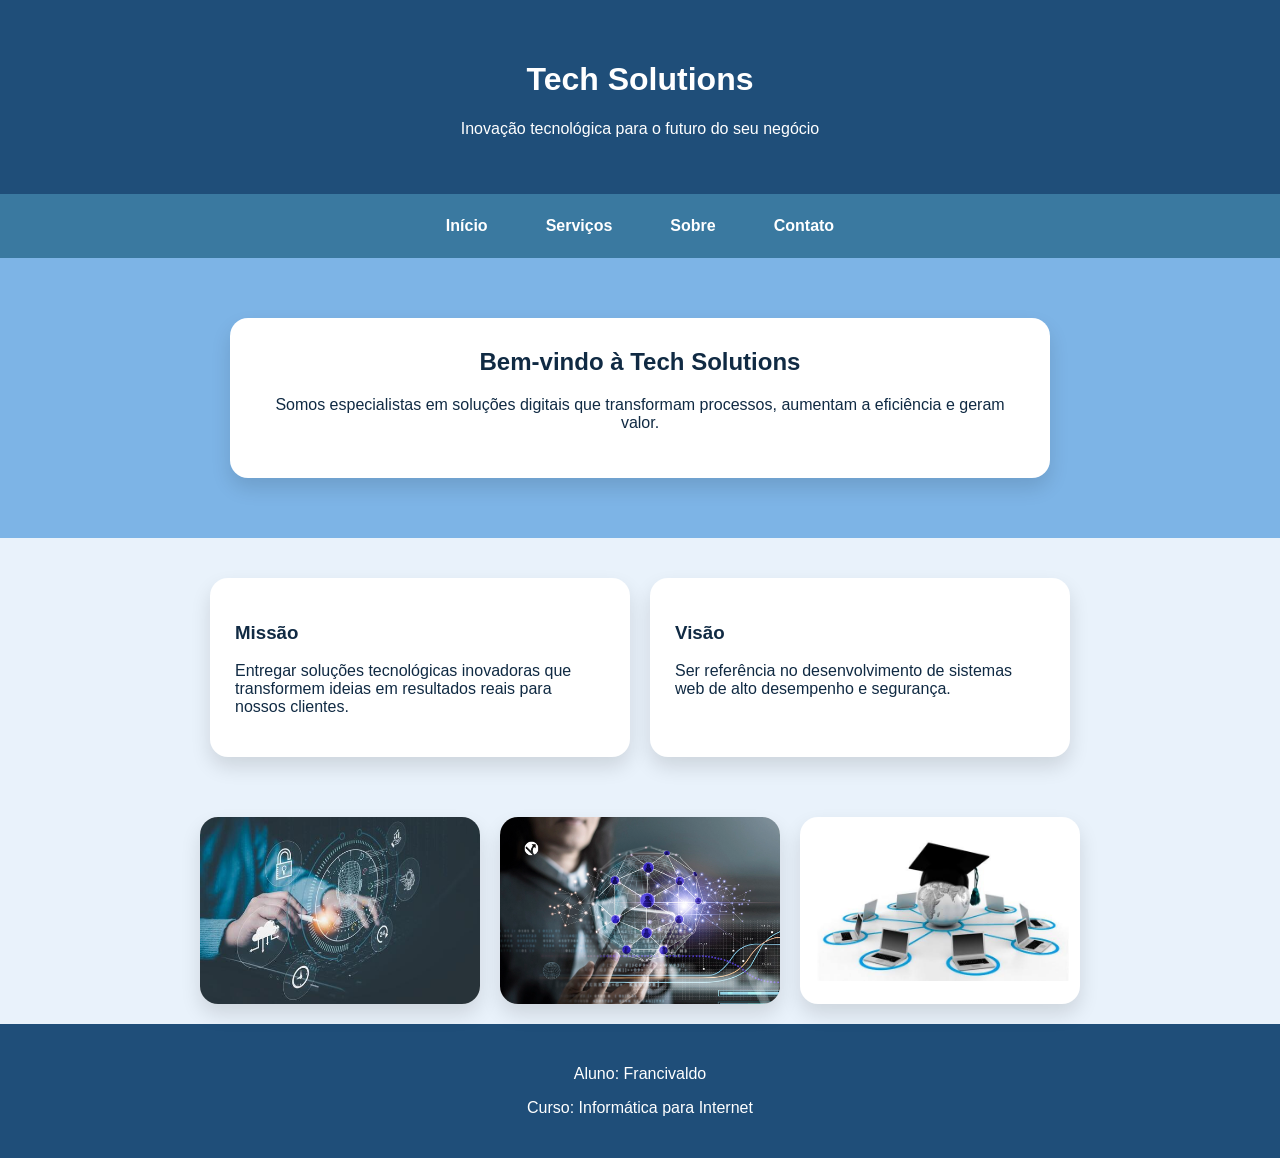
<file: index.html>
<!DOCTYPE html>
<html lang="pt-BR">
<head>
    <meta charset="UTF-8">
    <meta name="viewport" content="width=device-width, initial-scale=1.0">
    <title>Tech Solutions</title>
    <link rel="stylesheet" href="/css/style.css">
</head>
<body>
    <!-- Área do cabeçalho com nome e slogan -->
    <div class="header">
        <div class="header-content">
            <h1>Tech Solutions</h1>
            <p>Inovação tecnológica para o futuro do seu negócio</p>
        </div>
    </div>

    <!-- Menu de navegação centralizado -->
    <div class="navigation">
        <div class="nav-links">
            <a href="index.html">Início</a>
            <a href="servico.html">Serviços</a>
            <a href="sobre.html">Sobre</a>
            <a href="contato.html">Contato</a>
        </div>
    </div>

    <!-- Banner principal com título e descrição -->
    <div class="banner">
        <div class="banner-box">
            <h2>Bem-vindo à Tech Solutions</h2>
            <p>Somos especialistas em soluções digitais que transformam processos, aumentam a eficiência e geram valor.</p>
        </div>
    </div>

    <!-- Conteúdo principal com missão e visão lado a lado -->
    <div class="main-content">
        <div class="info-box" id="servico.html">
            <h3>Missão</h3>
            <p>Entregar soluções tecnológicas inovadoras que transformem ideias em resultados reais para nossos clientes.</p>
        </div>
        <div class="info-box" id="sobre">
            <h3>Visão</h3>
            <p>Ser referência no desenvolvimento de sistemas web de alto desempenho e segurança.</p>
        </div>
    </div>

    <!-- Galeria com três blocos de imagem simulados -->
    <div class="gallery">
        <div class="gallery-item"><img src="/img/im3.jpg" alt="Imagem 1"></div>
        <div class="gallery-item"><img src="/img/tecnologia-para-o-bem.webp" alt="Imagem 2"></div>
        <div class="gallery-item"><img src="/img/images.jpg" alt="Imagem 3"></div>
    </div>

    <!-- Rodapé com nome do aluno e curso -->
    <div class="footer" id="contato">
        <div class="footer-content">
            <p>Aluno: Francivaldo </p>
            <p>Curso: Informática para Internet</p>
        </div>
    </div>
</body>
</html>
</file>
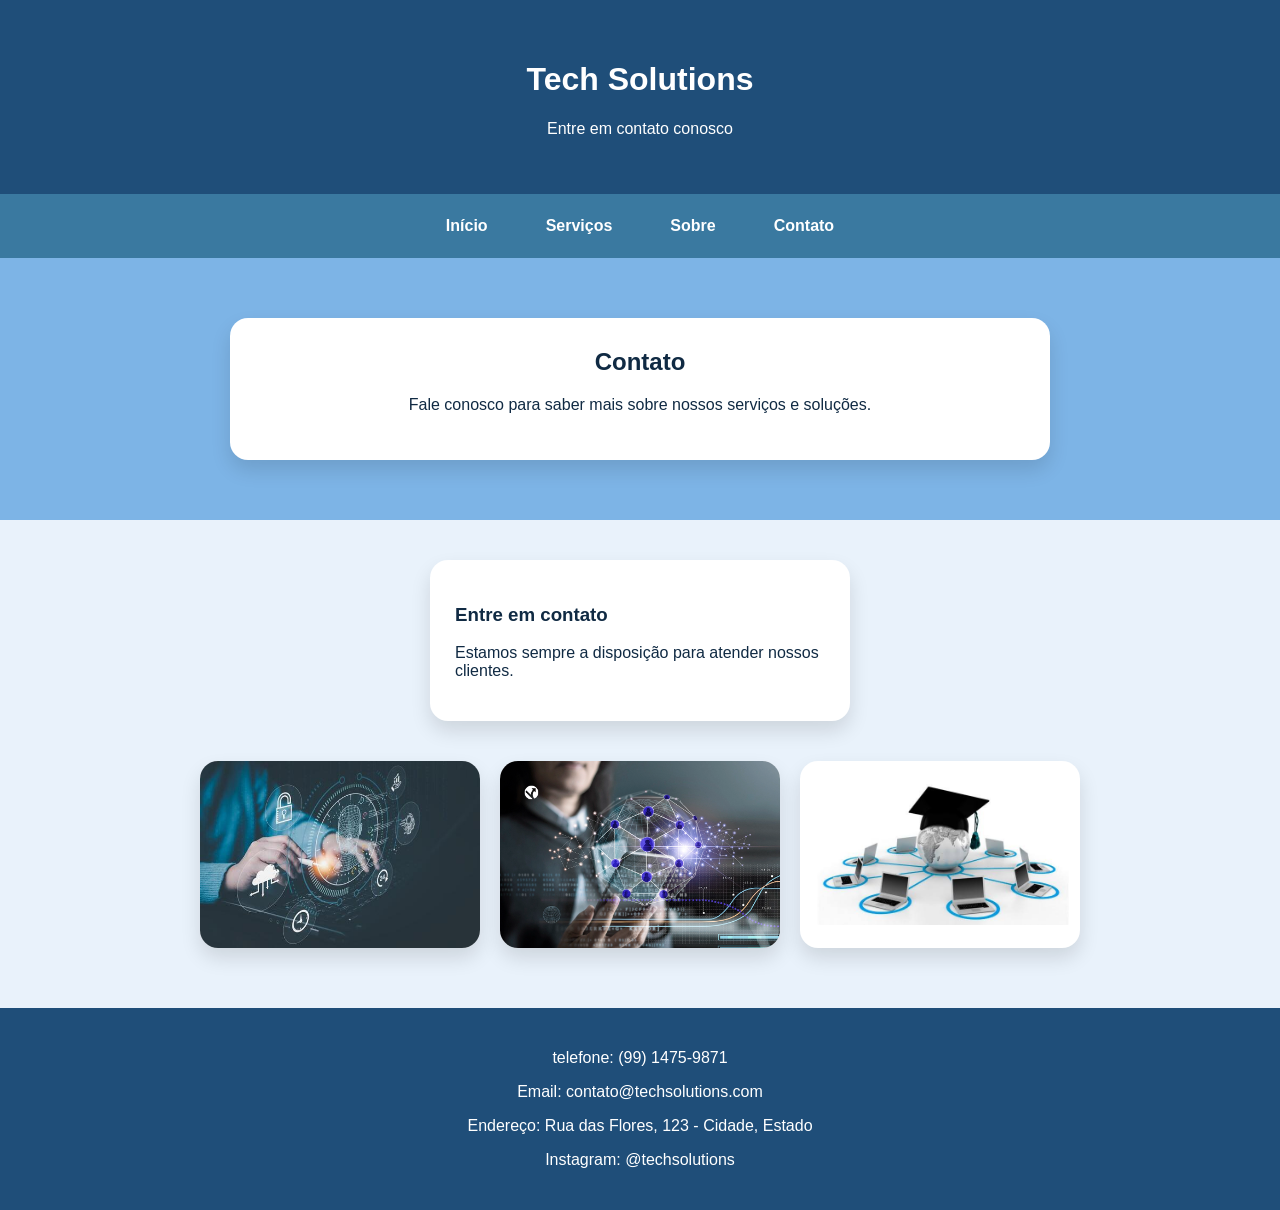
<file: contato.html>
<!DOCTYPE html>
<html lang="pt-BR">
<head>
    <meta charset="UTF-8">
    <meta name="viewport" content="width=device-width, initial-scale=1.0">
    <title>Contato - Tech Solutions</title>
    <link rel="stylesheet" href="/css/style.css">
</head>
<body>
    <div class="header">
        <div class="header-content">
            <h1>Tech Solutions</h1>
            <p>Entre em contato conosco</p>
        </div>
    </div>

    <div class="navigation">
        <div class="nav-links">
            <a href="index.html">Início</a>
            <a href="servico.html">Serviços</a>
            <a href="sobre.html">Sobre</a>
            <a href="contato.html">Contato</a>
        </div>
    </div>

    <div class="banner">
        <div class="banner-box">
            <h2>Contato</h2>
            <p>Fale conosco para saber mais sobre nossos serviços e soluções.</p>
        </div>
    </div>

    <div class="main-content">
        <div class="info-box">
            <h3>Entre em contato</h3>
            <p>Estamos sempre a disposição para atender nossos clientes.</p>
        </div>

        <div class="gallery">
            <div class="gallery-item"><img src="/img/im3.jpg" alt="Imagem 1"></div>
            <div class="gallery-item"><img src="/img/tecnologia-para-o-bem.webp" alt="Imagem 2"></div>
            <div class="gallery-item"><img src="/img/images.jpg" alt="Imagem 3"></div>
        </div>
    </div>

    <div class="footer">
        <div class="footer-content">
            <p>telefone: (99) 1475-9871</p>
            <p>Email: contato@techsolutions.com</p>
            <p>Endereço: Rua das Flores, 123 - Cidade, Estado</p>
            <p>Instagram: @techsolutions</p>
        </div>
    </div>
</body>
</html>
</file>
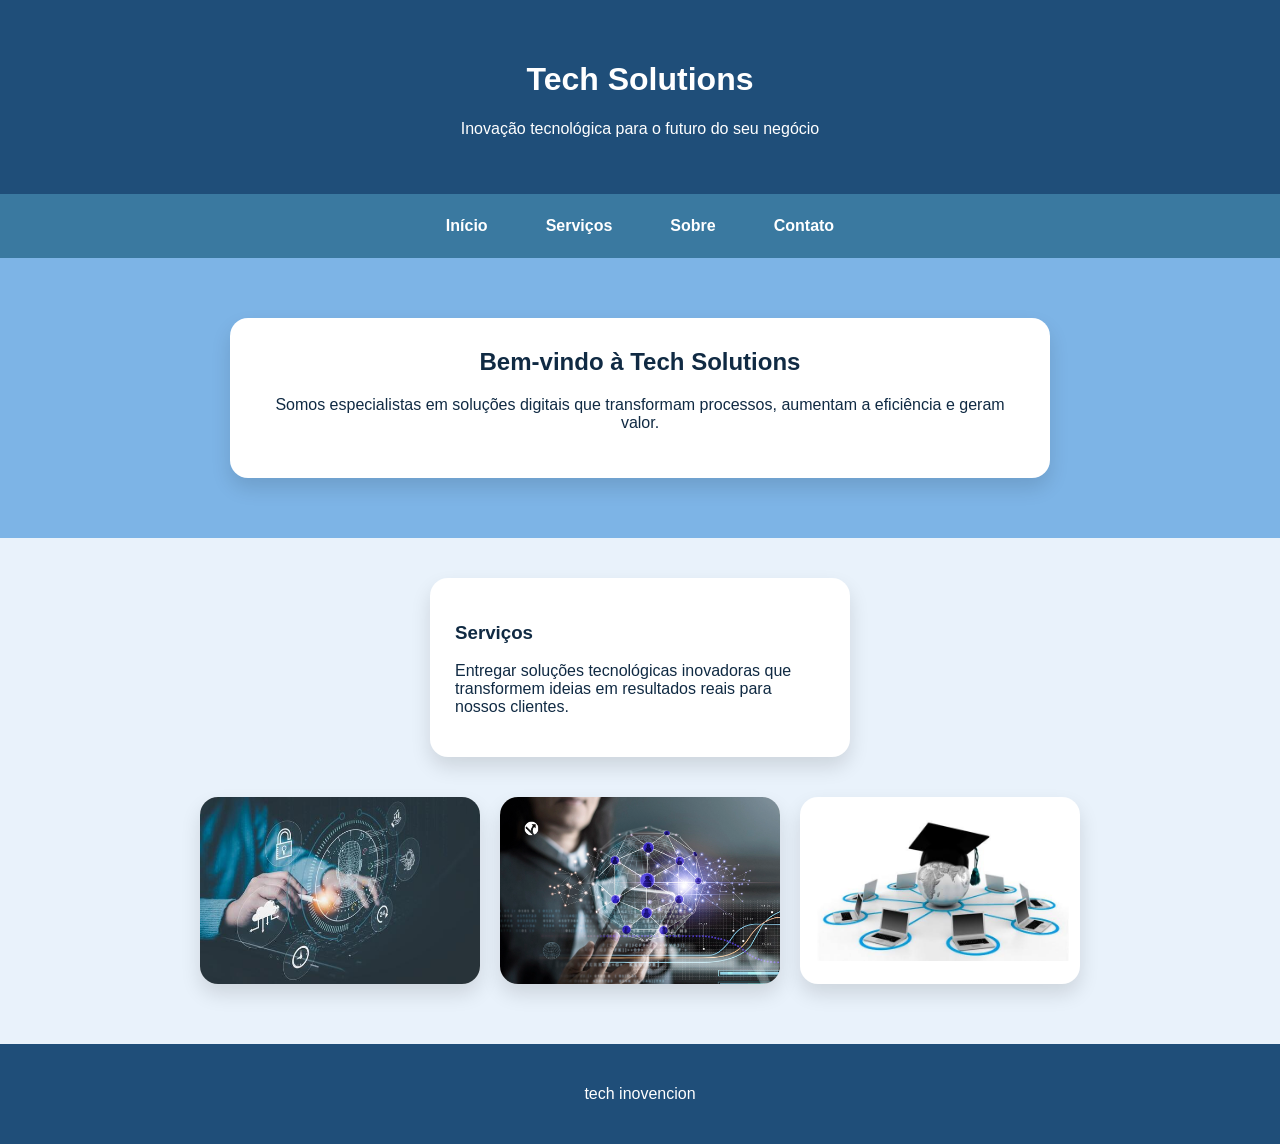
<file: servico.html>
<!DOCTYPE html>
<html lang="pt-BR">
<head>
    <meta charset="UTF-8">
    <meta name="viewport" content="width=device-width, initial-scale=1.0">
    <title>Tech Solutions</title>
    <link rel="stylesheet" href="/css/style.css">
</head>
<body>
    
    <div class="header">
        <div class="header-content">
            <h1>Tech Solutions</h1>
            <p>Inovação tecnológica para o futuro do seu negócio</p>
        </div>
    </div>

    
    <div class="navigation">
        <div class="nav-links">
         
            <a href="index.html">Início</a>
            <a href="servico.html">Serviços</a>
            <a href="sobre.html">Sobre</a>
            <a href="contato.html">Contato</a>
        
        </div>
    </div>

    
    <div class="banner">
        <div class="banner-box">
            <h2>Bem-vindo à Tech Solutions</h2>
            <p>Somos especialistas em soluções digitais que transformam processos, aumentam a eficiência e geram valor.</p>
        </div>
    </div>

    
    <div class="main-content">
        <div class="info-box" id="servicos">
            <h3>Serviços</h3>
            <p>Entregar soluções tecnológicas inovadoras que transformem ideias em resultados reais para nossos clientes.</p>
        </div>

        <div class="gallery">
            <div class="gallery-item"><img src="/img/im3.jpg" alt="Imagem 1"></div>
            <div class="gallery-item"><img src="/img/tecnologia-para-o-bem.webp" alt="Imagem 2"></div>
            <div class="gallery-item"><img src="/img/images.jpg" alt="Imagem 3"></div>
        </div>
    </div>

    <div class="footer">
        <div class="footer-content">
            <p>tech inovencion</p>
        </div>
    </div>
</body>
</html>
</file>
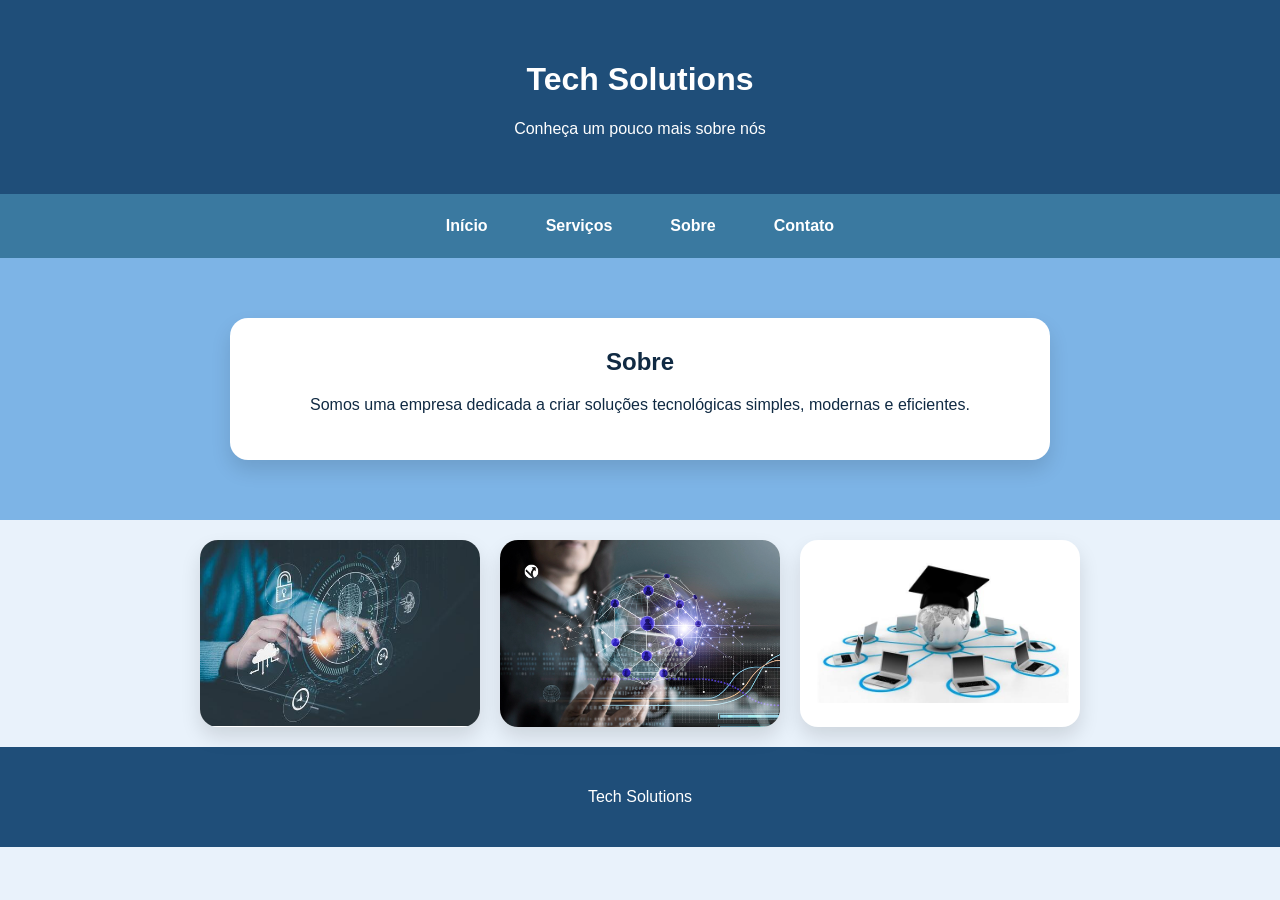
<file: sobre.html>
<!DOCTYPE html>
<html lang="pt-BR">
<head>
    <meta charset="UTF-8">
    <meta name="viewport" content="width=device-width, initial-scale=1.0">
    <title>Sobre - Tech Solutions</title>
    <link rel="stylesheet" href="/css/style.css">
</head>
<body>
    <div class="header">
        <div class="header-content">
            <h1>Tech Solutions</h1>
            <p>Conheça um pouco mais sobre nós</p>
        </div>
    </div>

    <div class="navigation">
        <div class="nav-links">
          
            <a href="index.html">Início</a>
            <a href="servico.html">Serviços</a>
            <a href="sobre.html">Sobre</a>
            <a href="contato.html">Contato</a>
        </div>
    </div>

    <div class="banner">
        <div class="banner-box">
            <h2>Sobre</h2>
            <p>Somos uma empresa dedicada a criar soluções tecnológicas simples, modernas e eficientes.</p>
        </div>
    </div>

        <div class="gallery">
            <div class="gallery-item"><img src="/img/im3.jpg" alt="Imagem 1"></div>
            <div class="gallery-item"><img src="/img/tecnologia-para-o-bem.webp" alt="Imagem 2"></div>
            <div class="gallery-item"><img src="/img/images.jpg" alt="Imagem 3"></div>
        </div>

    <div class="footer">
        <div class="footer-content">
            <p>Tech Solutions</p>
        </div>
    </div>
</body>
</html>
</file>
<file: css/style.css>
:root {
    --blue-dark: #1f4e79;
    --blue-medium: #3a79a0;
    --blue-light: #7db4e6;
    --gray-light: #f2f6fb;
    --shadow: 0 10px 20px rgba(0, 0, 0, 0.12);
}

* {
    box-sizing: border-box;
}

body {
    margin: 0;
    font-family: Arial, sans-serif;
    background: #e9f2fb;
    color: #102a43;
}

.header {
    background: var(--blue-dark);
    color: white;
    padding: 40px 20px;
    text-align: center;
}

.header-content {
    max-width: 900px;
    margin: 0 auto;
}

.navigation {
    background: var(--blue-medium);
    padding: 15px 20px;
}

.nav-links {
    display: flex;
    justify-content: center;
    gap: 30px;
    flex-wrap: wrap;
}

.nav-links a {
    color: white;
    text-decoration: none;
    font-weight: bold;
    padding: 8px 14px;
    border-radius: 12px;
    transition: background 0.3s ease, transform 0.2s ease;
}

.nav-links a:hover {
    background: rgba(255, 255, 255, 0.18);
    transform: translateY(-2px);
}

.banner {
    background: var(--blue-light);
    padding: 60px 20px;
    text-align: center;
}

.banner-box {
    max-width: 820px;
    margin: 0 auto;
    background: white;
    padding: 30px;
    border-radius: 18px;
    box-shadow: var(--shadow);
}

.banner h2 {
    margin-top: 0;
}

.main-content {
    display: flex;
    justify-content: center;
    gap: 20px;
    padding: 40px 20px;
    flex-wrap: wrap;
}

.info-box {
    background: white;
    padding: 25px;
    border-radius: 18px;
    width: 100%;
    max-width: 420px;
    box-shadow: var(--shadow);
}

.gallery {
    display: flex;
    justify-content: center;
    gap: 20px;
    padding: 20px;
    flex-wrap: wrap;
}

.gallery-item {
    background: white;
    width: 280px;
    min-height: 160px;
    display: flex;
    align-items: center;
    justify-content: center;
    border-radius: 18px;
    box-shadow: var(--shadow);
    overflow: hidden;
}

.gallery-item img {
    width: 100%;
    height: auto;
    display: block;
    object-fit: cover;
}

.footer {
    background: var(--blue-dark);
    color: white;
    padding: 25px 20px;
    text-align: center;
}

.footer-content {
    max-width: 900px;
    margin: 0 auto;
}

(max-width: 760px) {
    .nav-links {
        gap: 14px;
    }
    .gallery-item,
    .info-box {
        max-width: 100%;
        width: 100%;
    }
}
</file>
